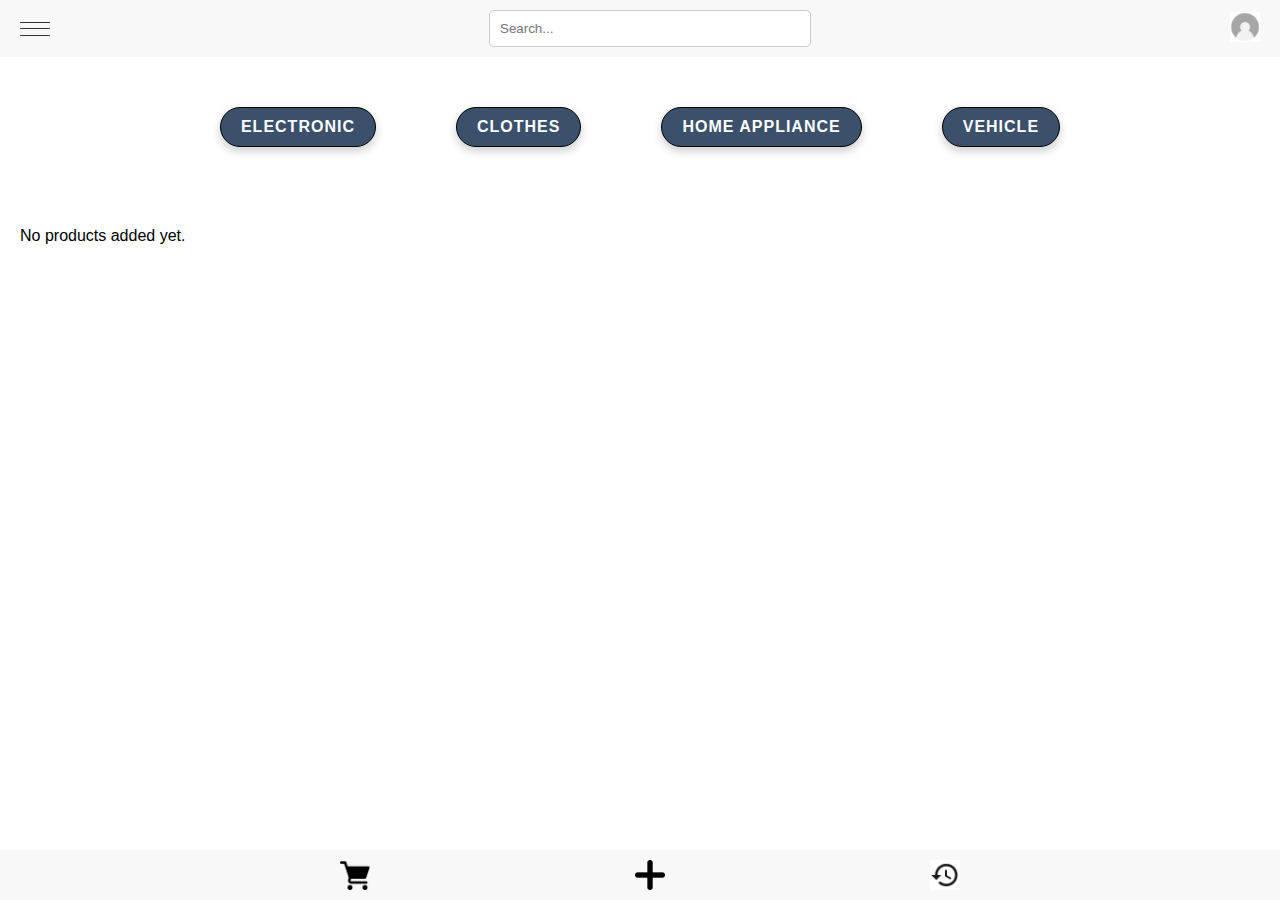
<file: renevprojectupdt/renevproject/index.html>
<!DOCTYPE html>
<html lang="en">

<head>
    <meta charset="UTF-8">
    <meta name="viewport" content="width=device-width, initial-scale=1.0">
    <title>Product Page</title>
    <link rel="stylesheet" href="style.css">
    <style>
        /* Basic styling for header and dropdown */
        .hamburger-menu {
            cursor: pointer;
            width: 30px;
            height: 20px;
            display: flex;
            flex-direction: column;
            justify-content: space-between;
        }

        .hamburger-menu .line {
            width: 30px;
            height: 4px;
            background-color: #333;
            border-radius: 4px;
        }

        #dropdown {
            display: none;
            background-color: #333;
            position: absolute;
            top: 60px;
            right: 10px;
            width: 200px;
            border-radius: 8px;
        }

        #dropdown a {
            color: white;
            text-decoration: none;
            padding: 10px;
            display: block;
        }

        #dropdown a:hover {
            background-color: #444;
        }

        #dropdown.active {
            display: block;
        }

        .category-button {
            display: inline-block;
            padding: 10px 20px;
            background-color: #3A506B;
            color: white;
            text-decoration: none;
            border-radius: 50px;
            font-size: 1rem;
            font-weight: bold;
            letter-spacing: 1px;
            text-transform: uppercase;
            transition: all 0.3s ease;
            box-shadow: 0 4px 10px rgba(0, 0, 0, 0.2);
            position: relative;
            overflow: hidden;
            margin: 40px;
        }

        .category-button::before {
            content: "";
            position: absolute;
            top: 50%;
            left: 50%;
            width: 300%;
            height: 300%;
            background-color: rgba(255, 255, 255, 0.1);
            transition: all 0.75s ease;
            border-radius: 50%;
            transform: translate(-50%, -50%) scale(0);
        }

        .category-button:hover::before {
            transform: translate(-50%, -50%) scale(1);
        }

        .category-button:hover {
            background-color: #5C728B;
            color: #fff;
            box-shadow: 0 6px 12px rgba(0, 0, 0, 0.3);
        }

        .category-button:active {
            transform: scale(0.98);
            box-shadow: 0 2px 5px rgba(0, 0, 0, 0.2);
        }
    </style>
</head>

<body>
    <header>
        <div class="hamburger-menu" id="hamburger">
            <div class="line"></div>
            <div class="line"></div>
            <div class="line"></div>
        </div>
        <div class="search-container">
            <input type="text" placeholder="Search...">
        </div>
        <div class="user-icon">
            <a href="profile.html">
                <img src="user.jpg" alt="User">
            </a>
        </div>
    </header>

    <nav class="dropdown" id="dropdown">
        <a href="index.html">Home</a>
        <a href="index.html">Products</a>
        <a href="about.html">About</a>
        <a href="contact.html">Contact</a>
        <a href="login.html">Log Out</a>
    </nav>

    <div class="category-buttons">
        <a href="electronic.html">
            <div class="category-button">Electronic</div>
        </a>
        <a href="clothes.html">
            <div class="category-button">Clothes</div>
        </a>
        <a href="home.html">
            <div class="category-button">Home Appliance</div>
        </a>
        <a href="vehicles.html">
            <div class="category-button">Vehicle</div>
        </a>
    </div>

    <main>
        <div class="grid" id="product-grid">
            <!-- Dynamic product items will be displayed here -->
        </div>
    </main>

    <footer>
        <div class="icons">
            <a href="cart.html">
                <img src="grocery-store.png" alt="Cart">
            </a>
            <a href="add.html">
                <img src="plus.png" alt="Add New Product">
            </a>
            <a href="history.html">
                <img src="history.jpg.jpeg" alt="Report">
            </a>
        </div>
    </footer>

    <script src="hamburger.js"></script>
    <script src="index.js"></script>
</body>

</html>
</file>
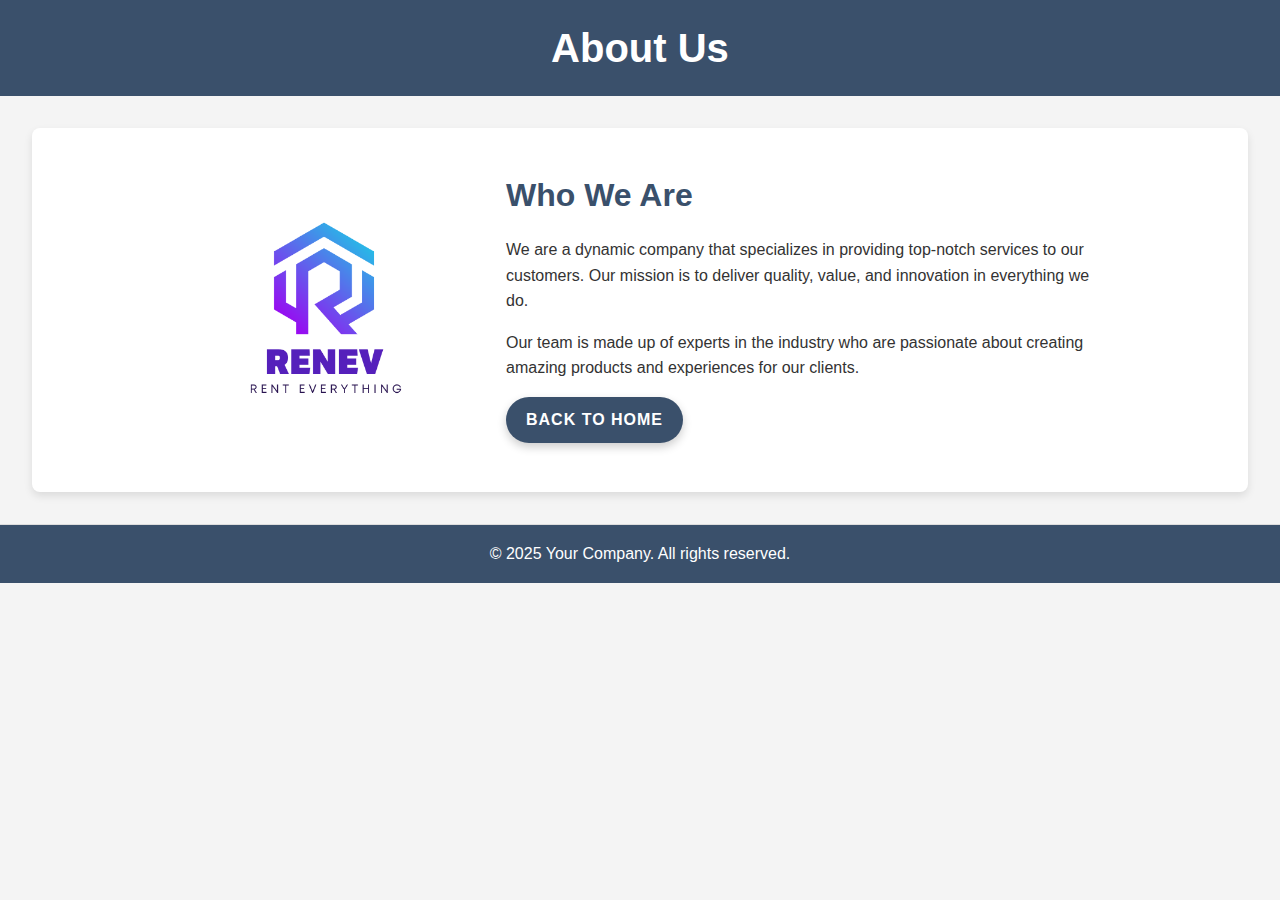
<file: renevprojectupdt/renevproject/about.html>
<!DOCTYPE html>
<html lang="en">
<head>
    <meta charset="UTF-8">
    <meta name="viewport" content="width=device-width, initial-scale=1.0">
    <title>About Us</title>
    <link rel="stylesheet" href="about.css">
</head>
<body>
    <header>
        <h1>About Us</h1>
    </header>
    <main>
        <section class="about-section">
            <img src="renev.png" alt="Company Image" class="about-image">
            <div class="about-content">
                <h2>Who We Are</h2>
                <p>We are a dynamic company that specializes in providing top-notch services to our customers. Our mission is to deliver quality, value, and innovation in everything we do.</p>
                <p>Our team is made up of experts in the industry who are passionate about creating amazing products and experiences for our clients.</p>
                
                
                <!-- Tombol Back to Home -->
                 
                <a href="index.html" class="back-btn">Back to Home</a>
            </div>
        </section>
    </main>
    <footer>
        <p>&copy; 2025 Your Company. All rights reserved.</p>
    </footer>
    <script src="about.js"></script>
</body>
</html>
</file>
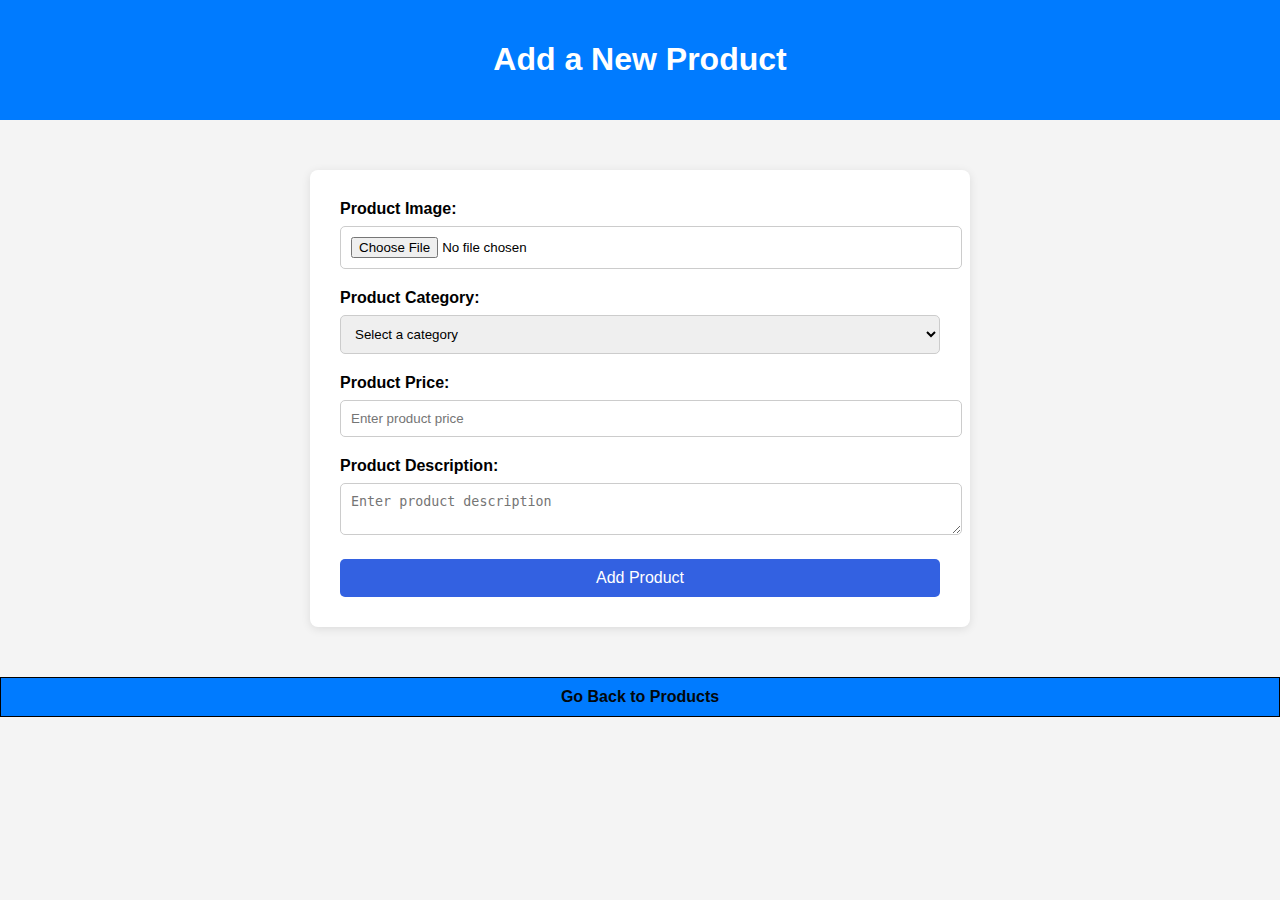
<file: renevprojectupdt/renevproject/add.html>
<!DOCTYPE html>
<html lang="en">
<head>
    <meta charset="UTF-8">
    <meta name="viewport" content="width=device-width, initial-scale=1.0">
    <title>Add New Product</title>
    <link rel="stylesheet" href="add.css">
</head>
<body>
    <header>
        <h1>Add a New Product</h1>
    </header>
    <main>
        <form id="add-product-form" enctype="multipart/form-data">
            <label for="product-image">Product Image:</label>
            <input type="file" id="product-image" name="product-image" accept="image/*" required>

            <label for="product-category">Product Category:</label>
            <select id="product-category" name="product-category" required>
                <option value="" disabled selected>Select a category</option>
                <option value="electronic">Electronic</option>
                <option value="vehicle">Vehicle</option>
                <option value="clothes">Clothes</option>
                <option value="home-appliance">Home Appliance</option>
            </select>

            <label for="product-price">Product Price:</label>
            <input type="number" id="product-price" name="product-price" placeholder="Enter product price" required step="0.01">

            <label for="product-description">Product Description:</label>
            <textarea id="product-description" name="product-description" placeholder="Enter product description" required></textarea>

            <button type="submit">Add Product</button>
        </form>
    </main>
    <footer>
        <a href="index.html">Go Back to Products</a>
    </footer>
    <script src="add.js"></script>
</body>
</html>
</file>
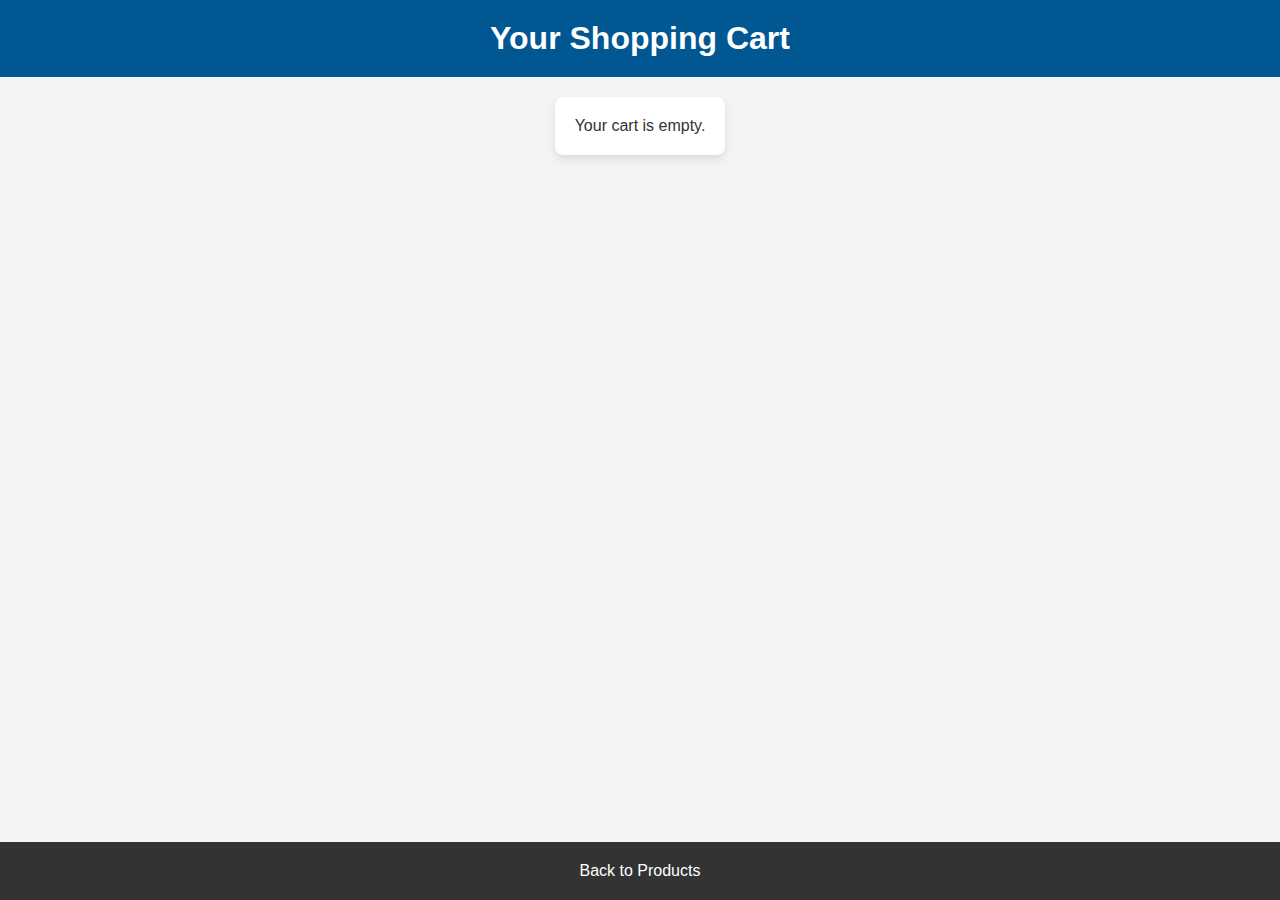
<file: renevprojectupdt/renevproject/cart.html>
<!DOCTYPE html>
<html lang="en">
<head>
    <meta charset="UTF-8">
    <meta name="viewport" content="width=device-width, initial-scale=1.0">
    <title>Shopping Cart</title>
    <link rel="stylesheet" href="cart.css">
    
</head>
<body>
    <header>
        <h1>Your Shopping Cart</h1>
    </header>
    <main>
        <div id="cart-items">
            <!-- Dynamically added cart items will be displayed here -->
        </div>
    </main>
    <footer>
        <a href="index.html">Back to Products</a>
    </footer>
    <script src="cart.js"></script>
</body>
</html>
</file>
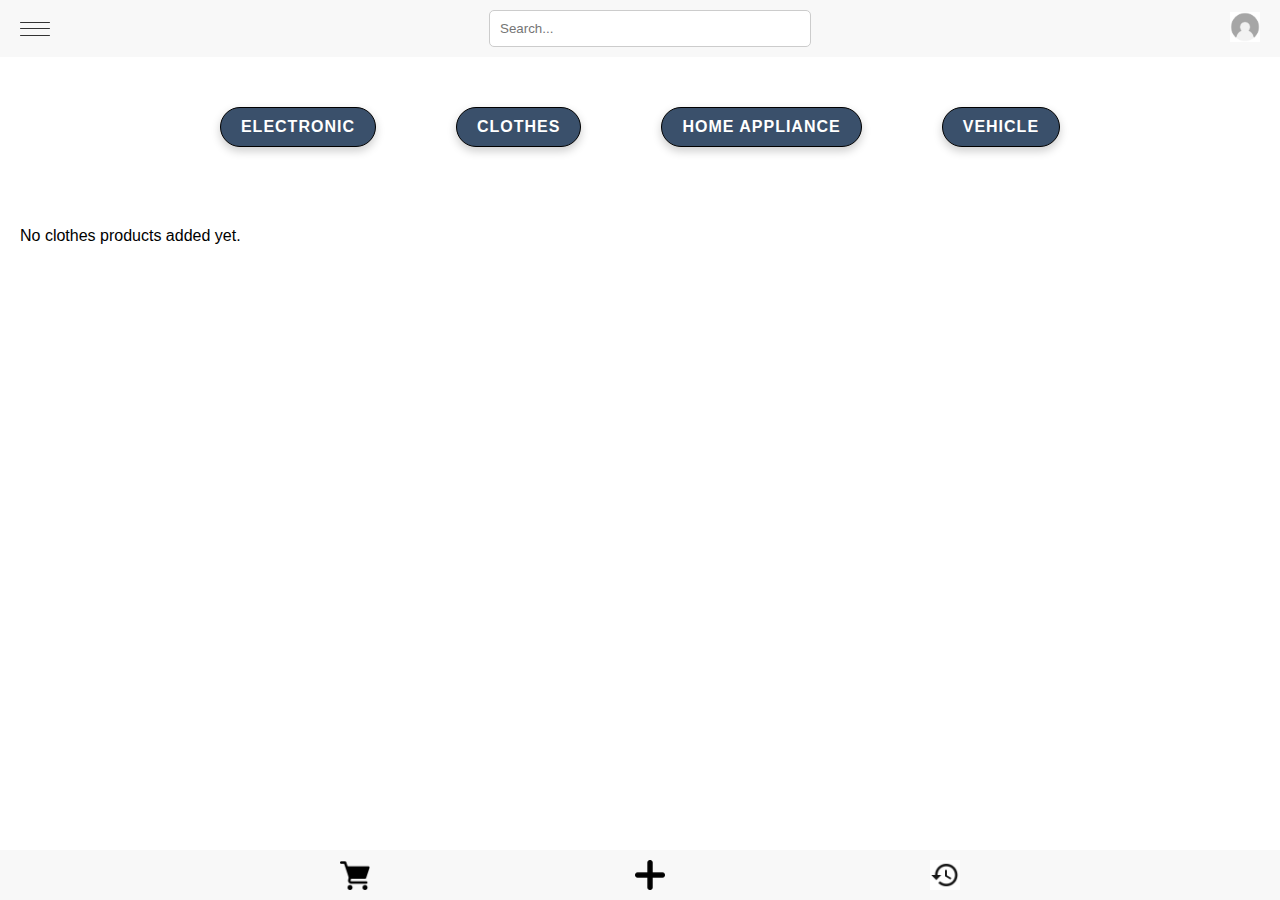
<file: renevprojectupdt/renevproject/clothes.html>
<!DOCTYPE html>
<html lang="en">

<head>
    <meta charset="UTF-8">
    <meta name="viewport" content="width=device-width, initial-scale=1.0">
    <title>Product Page</title>
    <link rel="stylesheet" href="style.css">
    <style>
        /* Basic styling for header and dropdown */
        .hamburger-menu {
            cursor: pointer;
            width: 30px;
            height: 20px;
            display: flex;
            flex-direction: column;
            justify-content: space-between;
        }

        .hamburger-menu .line {
            width: 30px;
            height: 4px;
            background-color: #333;
            border-radius: 4px;
        }

        #dropdown {
            display: none;
            background-color: #333;
            position: absolute;
            top: 60px;
            right: 10px;
            width: 200px;
            border-radius: 8px;
        }

        #dropdown a {
            color: white;
            text-decoration: none;
            padding: 10px;
            display: block;
        }

        #dropdown a:hover {
            background-color: #444;
        }

        #dropdown.active {
            display: block;
        }

        .category-button {
            display: inline-block;
            padding: 10px 20px;
            background-color: #3A506B;
            color: white;
            text-decoration: none;
            border-radius: 50px;
            font-size: 1rem;
            font-weight: bold;
            letter-spacing: 1px;
            text-transform: uppercase;
            transition: all 0.3s ease;
            box-shadow: 0 4px 10px rgba(0, 0, 0, 0.2);
            position: relative;
            overflow: hidden;
            margin: 40px;
        }

        .category-button::before {
            content: "";
            position: absolute;
            top: 50%;
            left: 50%;
            width: 300%;
            height: 300%;
            background-color: rgba(255, 255, 255, 0.1);
            transition: all 0.75s ease;
            border-radius: 50%;
            transform: translate(-50%, -50%) scale(0);
        }

        .category-button:hover::before {
            transform: translate(-50%, -50%) scale(1);
        }

        .category-button:hover {
            background-color: #5C728B;
            color: #fff;
            box-shadow: 0 6px 12px rgba(0, 0, 0, 0.3);
        }

        .category-button:active {
            transform: scale(0.98);
            box-shadow: 0 2px 5px rgba(0, 0, 0, 0.2);
        }
    </style>
</head>

<body>
    <header>
        <div class="hamburger-menu" id="hamburger">
            <div class="line"></div>
            <div class="line"></div>
            <div class="line"></div>
        </div>
        <div class="search-container">
            <input type="text" placeholder="Search...">
        </div>
        <div class="user-icon">
            <a href="profile.html">
                <img src="user.jpg" alt="User">
            </a>
        </div>
    </header>

    <nav class="dropdown" id="dropdown">
        <a href="index.html">Home</a>
        <a href="index.html">Products</a>
        <a href="about.html">About</a>
        <a href="contact.html">Contact</a>
        <a href="login.html">Log Out</a>
    </nav>

    <div class="category-buttons">
        <a href="electronic.html">
            <div class="category-button">Electronic</div>
        </a>
        <a href="clothes.html">
            <div class="category-button">Clothes</div>
        </a>
        <a href="home.html">
            <div class="category-button">Home Appliance</div>
        </a>
        <a href="vehicles.html">
            <div class="category-button">Vehicle</div>
        </a>
    </div>

    <main>
        <div class="grid" id="product-grid">
            <!-- Dynamic product items will be displayed here -->
        </div>
    </main>

    <footer>
        <div class="icons">
            <a href="cart.html">
                <img src="grocery-store.png" alt="Cart">
            </a>
            <a href="add.html">
                <img src="plus.png" alt="Add New Product">
            </a>
            <a href="history.html">
                <img src="history.jpg.jpeg" alt="Report">
            </a>
        </div>
    </footer>

    <script src="hamburger.js"></script>
    <script src="clothes.js"></script>
</body>

</html>
</file>
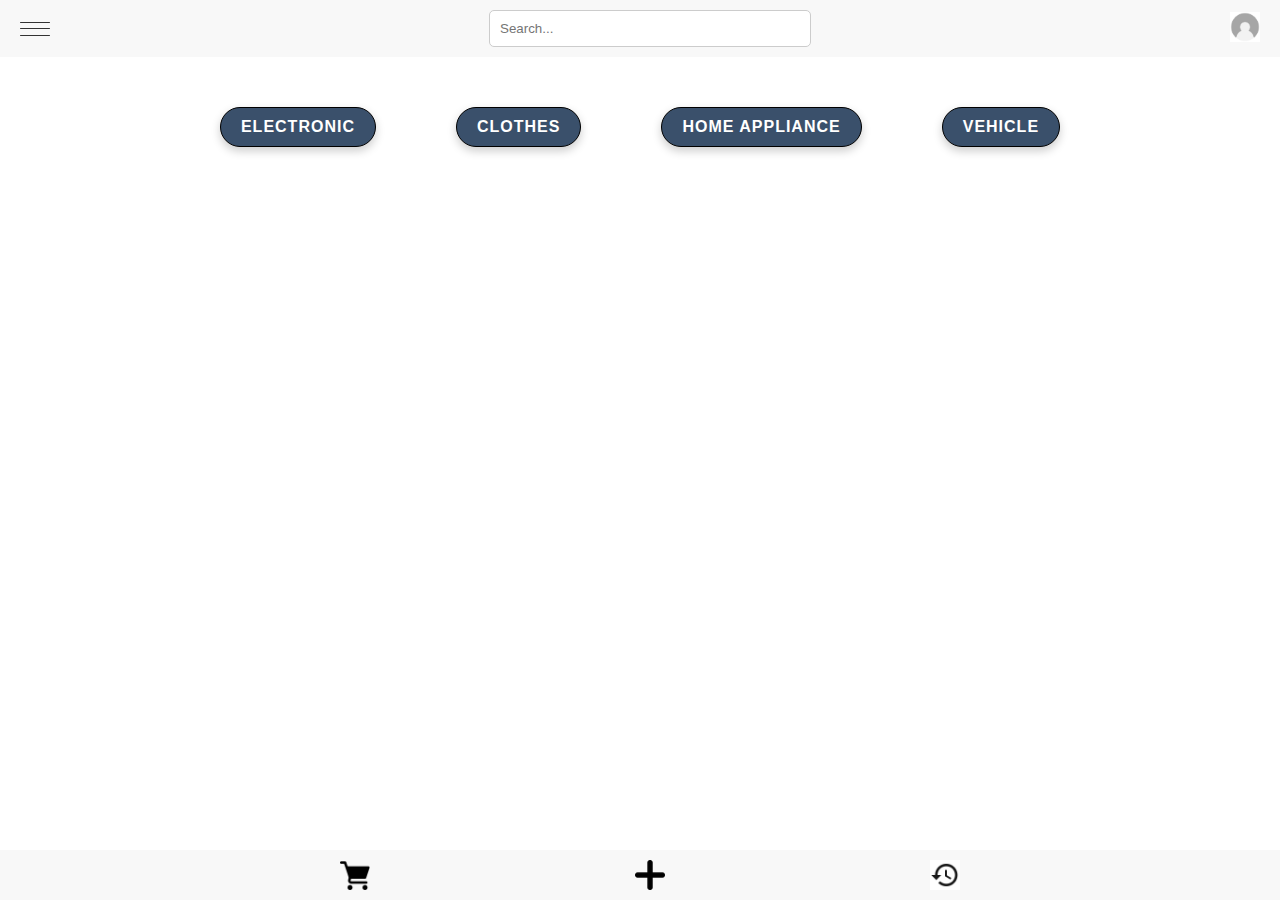
<file: renevprojectupdt/renevproject/electronic.html>
<!DOCTYPE html>
<html lang="en">

<head>
    <meta charset="UTF-8">
    <meta name="viewport" content="width=device-width, initial-scale=1.0">
    <title>Product Page</title>
    <link rel="stylesheet" href="style.css">
    <style>
        /* Basic styling for header and dropdown */
        .hamburger-menu {
            cursor: pointer;
            width: 30px;
            height: 20px;
            display: flex;
            flex-direction: column;
            justify-content: space-between;
        }

        .hamburger-menu .line {
            width: 30px;
            height: 4px;
            background-color: #333;
            border-radius: 4px;
        }

        #dropdown {
            display: none;
            background-color: #333;
            position: absolute;
            top: 60px;
            right: 10px;
            width: 200px;
            border-radius: 8px;
        }

        #dropdown a {
            color: white;
            text-decoration: none;
            padding: 10px;
            display: block;
        }

        #dropdown a:hover {
            background-color: #444;
        }

        #dropdown.active {
            display: block;
        }

        .category-button {
            display: inline-block;
            padding: 10px 20px;
            background-color: #3A506B;
            color: white;
            text-decoration: none;
            border-radius: 50px;
            font-size: 1rem;
            font-weight: bold;
            letter-spacing: 1px;
            text-transform: uppercase;
            transition: all 0.3s ease;
            box-shadow: 0 4px 10px rgba(0, 0, 0, 0.2);
            position: relative;
            overflow: hidden;
            margin: 40px;
        }

        .category-button::before {
            content: "";
            position: absolute;
            top: 50%;
            left: 50%;
            width: 300%;
            height: 300%;
            background-color: rgba(255, 255, 255, 0.1);
            transition: all 0.75s ease;
            border-radius: 50%;
            transform: translate(-50%, -50%) scale(0);
        }

        .category-button:hover::before {
            transform: translate(-50%, -50%) scale(1);
        }

        .category-button:hover {
            background-color: #5C728B;
            color: #fff;
            box-shadow: 0 6px 12px rgba(0, 0, 0, 0.3);
        }

        .category-button:active {
            transform: scale(0.98);
            box-shadow: 0 2px 5px rgba(0, 0, 0, 0.2);
        }
    </style>
</head>

<body>
    <header>
        <div class="hamburger-menu" id="hamburger">
            <div class="line"></div>
            <div class="line"></div>
            <div class="line"></div>
        </div>
        <div class="search-container">
            <input type="text" placeholder="Search...">
        </div>
        <div class="user-icon">
            <a href="profile.html">
                <img src="user.jpg" alt="User">
            </a>
        </div>
    </header>

    <nav class="dropdown" id="dropdown">
        <a href="index.html">Home</a>
        <a href="index.html">Products</a>
        <a href="about.html">About</a>
        <a href="contact.html">Contact</a>
        <a href="login.html">Log Out</a>
    </nav>

    <div class="category-buttons">
        <a href="electronic.html">
            <div class="category-button">Electronic</div>
        </a>
        <a href="clothes.html">
            <div class="category-button">Clothes</div>
        </a>
        <a href="home.html">
            <div class="category-button">Home Appliance</div>
        </a>
        <a href="vehicles.html">
            <div class="category-button">Vehicle</div>
        </a>
    </div>

    <main>
        <div class="grid" id="product-grid">
            <!-- Dynamic product items will be displayed here -->
        </div>
    </main>

    <footer>
        <div class="icons">
            <a href="cart.html">
                <img src="grocery-store.png" alt="Cart">
            </a>
            <a href="add.html">
                <img src="plus.png" alt="Add New Product">
            </a>
            <a href="history.html">
                <img src="history.jpg.jpeg" alt="Report">
            </a>
        </div>
    </footer>

    <script src="hamburger.js"></script>
    <script src="electronic.js"></script>
</body>

</html>
</file>
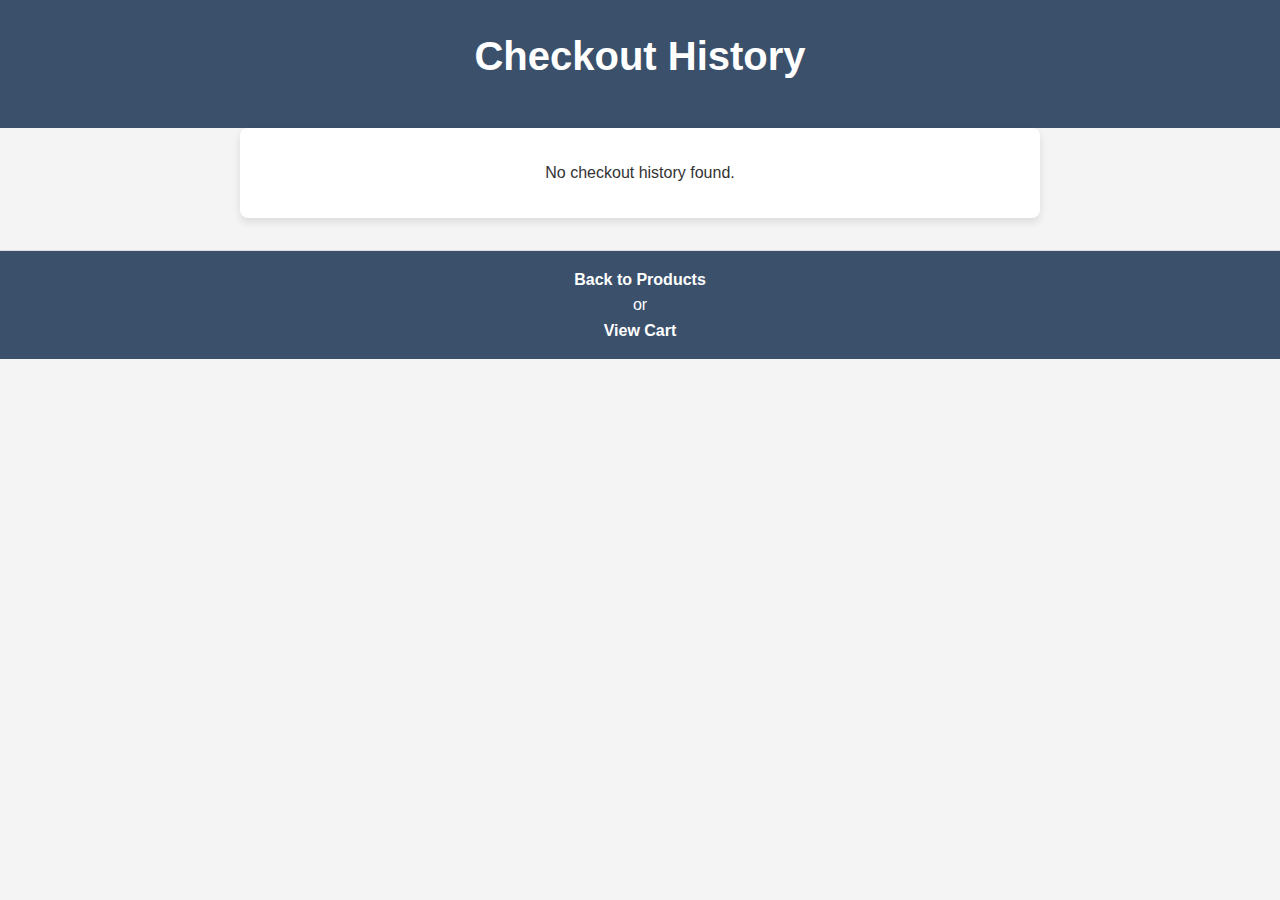
<file: renevprojectupdt/renevproject/history.html>
<!DOCTYPE html>
<html lang="en">
<head>
    <meta charset="UTF-8">
    <meta name="viewport" content="width=device-width, initial-scale=1.0">
    <title>Checkout History</title>
    <link rel="stylesheet" href="hystory.css">
</head>
<body>
    <header>
        <h1>Checkout History</h1>
        
            
        
    </header>
    <center>
    <main id="history-items">
        <!-- History items will be displayed here dynamically -->
    </main></center>
    <footer>
        <a href="index.html">Back to Products</a><br>
        <p>or</p>
            <a href="cart.html">View Cart</a>
        
    </footer>
    <script>
        // Load and display checkout history from localStorage
        window.addEventListener('DOMContentLoaded', function() {
            const historyContainer = document.getElementById('history-items');
            const historyData = JSON.parse(localStorage.getItem('checkoutHistory')) || [];

            if (historyData.length === 0) {
                historyContainer.innerHTML = '<p>No checkout history found.</p>';
            } else {
                historyData.forEach(order => {
                    const orderDiv = document.createElement('div');
                    orderDiv.classList.add('order-history-item');
                    
                    const dateElement = document.createElement('p');
                    dateElement.textContent = `Order Date: ${order.date}`;
                    
                    const itemsElement = document.createElement('ul');
                    order.items.forEach(item => {
                        const itemLi = document.createElement('li');
                        itemLi.textContent = `${item.description} - $${item.price}`;
                        itemsElement.appendChild(itemLi);
                    });

                    orderDiv.appendChild(dateElement);
                    orderDiv.appendChild(itemsElement);
                    historyContainer.appendChild(orderDiv);
                });
            }
        });
    </script>
</body>
</html>
</file>
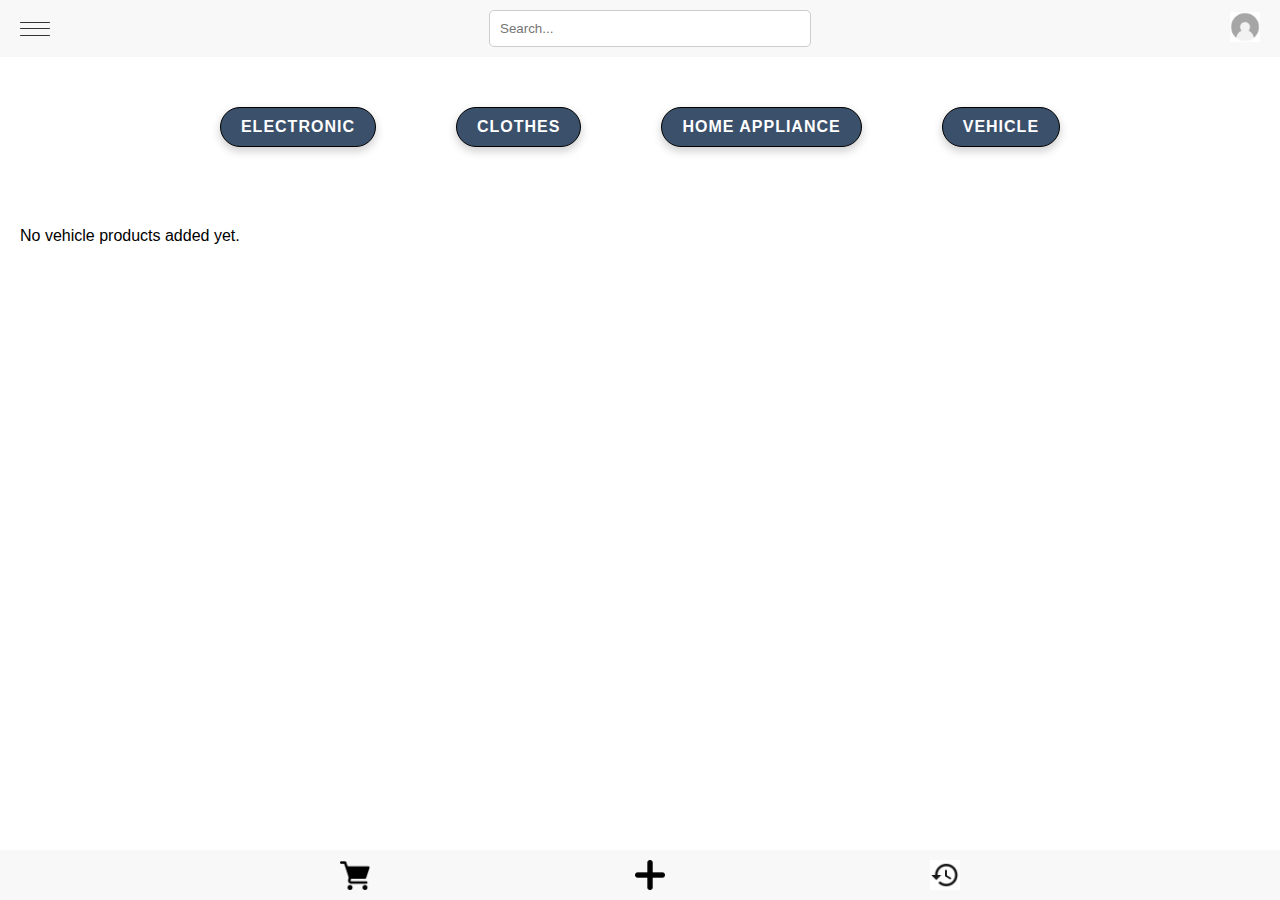
<file: renevprojectupdt/renevproject/home.html>
<!DOCTYPE html>
<html lang="en">

<head>
    <meta charset="UTF-8">
    <meta name="viewport" content="width=device-width, initial-scale=1.0">
    <title>Product Page</title>
    <link rel="stylesheet" href="style.css">
    <style>
        /* Basic styling for header and dropdown */
        .hamburger-menu {
            cursor: pointer;
            width: 30px;
            height: 20px;
            display: flex;
            flex-direction: column;
            justify-content: space-between;
        }

        .hamburger-menu .line {
            width: 30px;
            height: 4px;
            background-color: #333;
            border-radius: 4px;
        }

        #dropdown {
            display: none;
            background-color: #333;
            position: absolute;
            top: 60px;
            right: 10px;
            width: 200px;
            border-radius: 8px;
        }

        #dropdown a {
            color: white;
            text-decoration: none;
            padding: 10px;
            display: block;
        }

        #dropdown a:hover {
            background-color: #444;
        }

        #dropdown.active {
            display: block;
        }

        .category-button {
            display: inline-block;
            padding: 10px 20px;
            background-color: #3A506B;
            color: white;
            text-decoration: none;
            border-radius: 50px;
            font-size: 1rem;
            font-weight: bold;
            letter-spacing: 1px;
            text-transform: uppercase;
            transition: all 0.3s ease;
            box-shadow: 0 4px 10px rgba(0, 0, 0, 0.2);
            position: relative;
            overflow: hidden;
            margin: 40px;
        }

        .category-button::before {
            content: "";
            position: absolute;
            top: 50%;
            left: 50%;
            width: 300%;
            height: 300%;
            background-color: rgba(255, 255, 255, 0.1);
            transition: all 0.75s ease;
            border-radius: 50%;
            transform: translate(-50%, -50%) scale(0);
        }

        .category-button:hover::before {
            transform: translate(-50%, -50%) scale(1);
        }

        .category-button:hover {
            background-color: #5C728B;
            color: #fff;
            box-shadow: 0 6px 12px rgba(0, 0, 0, 0.3);
        }

        .category-button:active {
            transform: scale(0.98);
            box-shadow: 0 2px 5px rgba(0, 0, 0, 0.2);
        }
    </style>
</head>

<body>
    <header>
        <div class="hamburger-menu" id="hamburger">
            <div class="line"></div>
            <div class="line"></div>
            <div class="line"></div>
        </div>
        <div class="search-container">
            <input type="text" placeholder="Search...">
        </div>
        <div class="user-icon">
            <a href="profile.html">
                <img src="user.jpg" alt="User">
            </a>
        </div>
    </header>

    <nav class="dropdown" id="dropdown">
        <a href="index.html">Home</a>
        <a href="index.html">Products</a>
        <a href="about.html">About</a>
        <a href="contact.html">Contact</a>
        <a href="login.html">Log Out</a>
    </nav>

    <div class="category-buttons">
        <a href="electronic.html">
            <div class="category-button">Electronic</div>
        </a>
        <a href="clothes.html">
            <div class="category-button">Clothes</div>
        </a>
        <a href="home.html">
            <div class="category-button">Home Appliance</div>
        </a>
        <a href="vehicles.html">
            <div class="category-button">Vehicle</div>
        </a>
    </div>

    <main>
        <div class="grid" id="product-grid">
            <!-- Dynamic product items will be displayed here -->
        </div>
    </main>

    <footer>
        <div class="icons">
            <a href="cart.html">
                <img src="grocery-store.png" alt="Cart">
            </a>
            <a href="add.html">
                <img src="plus.png" alt="Add New Product">
            </a>
            <a href="history.html">
                <img src="history.jpg.jpeg" alt="Report">
            </a>
        </div>
    </footer>

    <script src="hamburger.js"></script>
    <script src="home.js"></script>
</body>

</html>
</file>
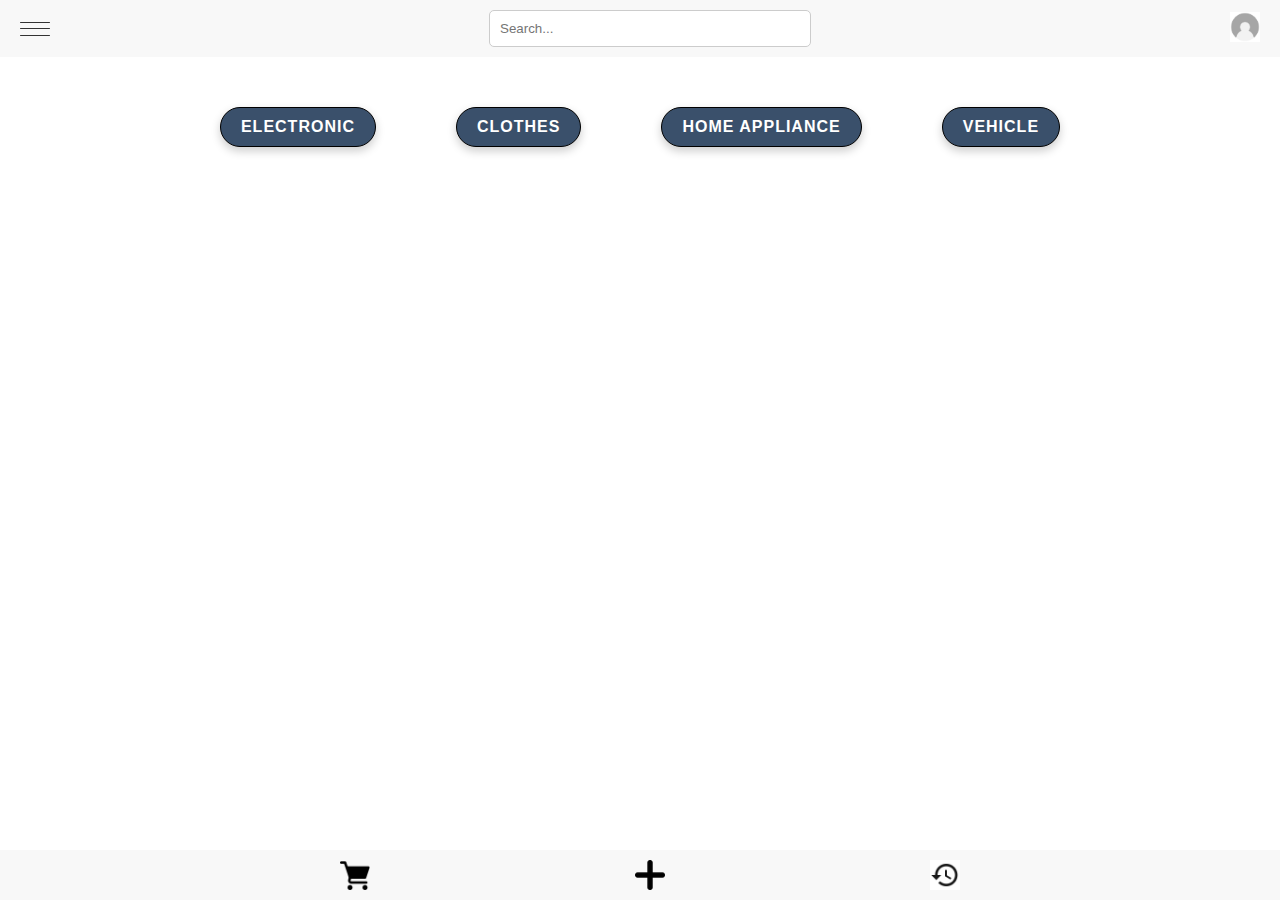
<file: renevprojectupdt/renevproject/vehicles.html>
<!DOCTYPE html>
<html lang="en">

<head>
    <meta charset="UTF-8">
    <meta name="viewport" content="width=device-width, initial-scale=1.0">
    <title>Product Page</title>
    <link rel="stylesheet" href="style.css">
    <style>
        /* Basic styling for header and dropdown */
        .hamburger-menu {
            cursor: pointer;
            width: 30px;
            height: 20px;
            display: flex;
            flex-direction: column;
            justify-content: space-between;
        }

        .hamburger-menu .line {
            width: 30px;
            height: 4px;
            background-color: #333;
            border-radius: 4px;
        }

        #dropdown {
            display: none;
            background-color: #333;
            position: absolute;
            top: 60px;
            right: 10px;
            width: 200px;
            border-radius: 8px;
        }

        #dropdown a {
            color: white;
            text-decoration: none;
            padding: 10px;
            display: block;
        }

        #dropdown a:hover {
            background-color: #444;
        }

        #dropdown.active {
            display: block;
        }

        .category-button {
            display: inline-block;
            padding: 10px 20px;
            background-color: #3A506B;
            color: white;
            text-decoration: none;
            border-radius: 50px;
            font-size: 1rem;
            font-weight: bold;
            letter-spacing: 1px;
            text-transform: uppercase;
            transition: all 0.3s ease;
            box-shadow: 0 4px 10px rgba(0, 0, 0, 0.2);
            position: relative;
            overflow: hidden;
            margin: 40px;
        }

        .category-button::before {
            content: "";
            position: absolute;
            top: 50%;
            left: 50%;
            width: 300%;
            height: 300%;
            background-color: rgba(255, 255, 255, 0.1);
            transition: all 0.75s ease;
            border-radius: 50%;
            transform: translate(-50%, -50%) scale(0);
        }

        .category-button:hover::before {
            transform: translate(-50%, -50%) scale(1);
        }

        .category-button:hover {
            background-color: #5C728B;
            color: #fff;
            box-shadow: 0 6px 12px rgba(0, 0, 0, 0.3);
        }

        .category-button:active {
            transform: scale(0.98);
            box-shadow: 0 2px 5px rgba(0, 0, 0, 0.2);
        }
    </style>
</head>

<body>
    <header>
        <div class="hamburger-menu" id="hamburger">
            <div class="line"></div>
            <div class="line"></div>
            <div class="line"></div>
        </div>
        <div class="search-container">
            <input type="text" placeholder="Search...">
        </div>
        <div class="user-icon">
            <a href="profile.html">
                <img src="user.jpg" alt="User">
            </a>
        </div>
    </header>

    <nav class="dropdown" id="dropdown">
        <a href="index.html">Home</a>
        <a href="index.html">Products</a>
        <a href="about.html">About</a>
        <a href="contact.html">Contact</a>
        <a href="login.html">Log Out</a>
    </nav>

    <div class="category-buttons">
        <a href="electronic.html">
            <div class="category-button">Electronic</div>
        </a>
        <a href="clothes.html">
            <div class="category-button">Clothes</div>
        </a>
        <a href="home.html">
            <div class="category-button">Home Appliance</div>
        </a>
        <a href="vehicles.html">
            <div class="category-button">Vehicle</div>
        </a>
    </div>

    <main>
        <div class="grid" id="product-grid">
            <!-- Dynamic product items will be displayed here -->
        </div>
    </main>

    <footer>
        <div class="icons">
            <a href="cart.html">
                <img src="grocery-store.png" alt="Cart">
            </a>
            <a href="add.html">
                <img src="plus.png" alt="Add New Product">
            </a>
            <a href="history.html">
                <img src="history.jpg.jpeg" alt="Report">
            </a>
        </div>
    </footer>

    <script src="hamburger.js"></script>
    <script src="vehicles.js"></script>
</body>

</html>
</file>
<file: renevprojectupdt/renevproject/style.css>
body {
    margin: 0;
    font-family: Arial, sans-serif;
    display: flex;
    flex-direction: column;
    min-height: 100vh; /* Ensures footer stays at the bottom of the page */
}

header {
    display: flex;
    align-items: center;
    justify-content: space-between;
    padding: 10px 20px;
    background-color: #f8f8f8;
    animation: slideDown 1s ease-in-out forwards; /* Menambahkan animasi slideDown */
}

.hamburger-menu {
    cursor: pointer;
    display: flex;
    flex-direction: column;
    margin-right: 20px;
}

.line {
    width: 25px;
    height: 3px;
    background-color: #333;
    margin: 3px 0;
}

.search-container {
    flex-grow: 1;
    display: flex;
    justify-content: center;
}

input[type="text"] {
    width: 300px;
    padding: 10px;
    border: 1px solid #ccc;
    border-radius: 5px;
}

.category-buttons {
    display: flex;
    justify-content: center;
    margin-top: 10px; /* Jarak antara search dan kategori */
}

.category-button {
    border: 1px solid #000; /* Warna border */
    padding: 10px 20px; /* Jarak dalam border */
    margin: 0 5px; /* Jarak antar tombol */
    cursor: pointer; /* Menunjukkan bahwa ini adalah tombol */
    transition: background-color 0.3s; /* Efek transisi */
}

.category-button:hover {
    background-color: #f0f0f0; /* Warna latar belakang saat hover */
}

.dropdown {
    display: none;
    flex-direction: column;
    background-color: #f8f8f8;
    position: absolute;
    top: 60px;
    left: 0;
    width: 100%;
    padding: 10px 0;
    box-shadow: 0 2px 5px rgba(0, 0, 0, 0.1);
}

.dropdown a {
    padding: 10px 20px;
    text-decoration: none;
    color: #333;
    display: block;
}

.dropdown a:hover {
    background-color: #eaeaea;
}

.user-icon img {
    width: 30px;
    height: auto;
    
}

.grid {
    display: grid;
    grid-template-columns: repeat(4, 1fr);
    gap: 25px;
    padding: 35px;
    flex-grow: 1; /* Ensures the grid takes up available space */
}

.grid-item {
    background-color: #eaeaea;
    text-align: center;
    padding: 10px;
    border-radius: 8px;
}

.grid-item img {
    max-width: 100%;
    height: auto;
    border-radius: 5px;
}

.add-to-cart-btn {
    margin-top: 10px;
    background-color: #4a50ee;
    color: white;
    padding: 10px 20px;
    border: none;
    border-radius: 5px;
    cursor: pointer;
    text-decoration: none;
}

.add-to-cart-btn a {
    color: white;
    text-decoration: none;
}

.add-to-cart-btn:hover {
    background-color: #302de9;
}

/* Footer styles */
footer {
    display: flex;
    justify-content: center;
    align-items: center;
    padding: 10px;
    background-color: #f8f8f8;
    margin-top: auto; /* Ensures footer stays at the bottom */
    width: 100%;
    animation: slideUp 1s ease-in-out forwards; /* Menambahkan animasi slideUp */
}

.icons {
    display: flex;
    justify-content: space-between;
    width: 50%; /* Adjust width as needed */
}

.icons a {
    display: flex;
    justify-content: center;
    align-items: center;
    margin: 0 10px;
}

.icons img {
    width: 30px;
    height: 30px;
}
/* Grid for product display */
.grid {
    display: grid;
    grid-template-columns: repeat(auto-fill, minmax(250px, 1fr));
    gap: 20px;
    padding: 20px;
}

.grid-item {
    border: 1px solid #ccc;
    padding: 15px;
    border-radius: 8px;
    text-align: center;
    box-shadow: 0 4px 10px rgba(0, 0, 0, 0.1);
}

.grid-item img {
    width: 100%;
    height: auto;
    border-radius: 8px;
}

.grid-item p {
    font-size: 1.1rem;
    color: #333;
}

.grid-item .add-to-cart-btn,
.grid-item .delete-btn {
    background-color: #3A506B;
    color: white;
    border: none;
    padding: 8px 16px;
    font-size: 1rem;
    margin-top: 10px;
    border-radius: 5px;
    cursor: pointer;
    transition: background-color 0.3s;
}

.grid-item .add-to-cart-btn:hover,
.grid-item .delete-btn:hover {
    background-color: #5C728B;
}

/* Animasi datang dari atas */
@keyframes slideDown {
    0% {
        transform: translateY(-100%);
        opacity: 0;
    }
    100% {
        transform: translateY(0);
        opacity: 1;
    }
}

/* Animasi datang dari bawah */
@keyframes slideUp {
    0% {
        transform: translateY(100%);
        opacity : 0;
    }
    100% {
        transform: translateY(0);
        opacity: 1;
    }
}

/* Animasi untuk grid-item */
/* Animasi untuk grid-item */
</file>
<file: renevprojectupdt/renevproject/about.css>
* {
    margin: 0;
    padding: 0;
    box-sizing: border-box;
}

body {
    font-family: Arial, sans-serif;
    background-color: #f4f4f4;
    color: #333;
    line-height: 1.6;
}

header {
    background-color: #3A506B;
    color: white;
    padding: 1rem 0;
    text-align: center;
}

/* Terapkan animasi pada h1 (datang dari kiri) */
h1 {
    font-size: 2.5rem;
    animation: slideInFromLeft 1s ease-in-out forwards;
}


.about-section {
    display: flex;
    align-items: center;
    justify-content: center;
    padding: 2rem;
    background-color: white;
    margin: 2rem;
    border-radius: 8px;
    box-shadow: 0 4px 8px rgba(0, 0, 0, 0.1);
    
}

.about-image {
    width: 300px;
    height: 300px;
    object-fit: cover;
    border-radius: 50%;
    margin-right: 2rem;
    transition: transform 0.3s ease;
}


.about-image:hover {
    transform: rotate(15deg) scale(1.1);
}

.about-content {
    max-width: 600px;
}

.about-content h2 {
    font-size: 2rem;
    color: #3A506B;
    margin-bottom: 1rem;
}

.about-content p {
    margin-bottom: 1rem;
}

button {
    padding: 0.75rem 1.5rem;
    background-color: #3A506B;
    color: white;
    border: none;
    border-radius: 5px;
    cursor: pointer;
    font-size: 1rem;
}

button:hover {
    background-color: #5C728B;
    transition: background-color 0.3s ease;
}

footer {
    text-align: center;
    padding: 1rem;
    background-color: #3A506B;
    color: white;
    margin-top: 2rem;
    border-top: 1px solid #ddd;
}
/* Animasi datang dari kiri */
@keyframes slideInFromLeft {
    0% {
        transform: translateX(-100%);
        opacity: 0;
    }
    100% {
        transform: translateX(0);
        opacity: 1;
    }
}

/* Animasi datang dari kanan */
@keyframes slideInFromRight {
    0% {
        transform: translateX(100%);
        opacity: 0;
    }
    100% {
        transform: translateX(0);
        opacity: 1;
    }
}

/* Terapkan animasi pada about-image (datang dari kiri) */
.about-image {
    width: 300px;
    height: 300px;
    object-fit: cover;
    border-radius: 50%;
    margin-right: 2rem;
    animation: slideInFromLeft 1s ease-in-out forwards;
    transition: transform 0.3s ease; /* Menambahkan animasi slideInFromLeft */
}

/* Terapkan animasi pada about-content (datang dari kanan) */
.about-content {
    max-width: 600px;
    animation: slideInFromRight 1s ease-in-out forwards; /* Menambahkan animasi slideInFromRight */
}
.back-btn {
    display: inline-block;
    padding: 10px 20px;
    background-color: #3A506B; /* Warna dasar tombol */
    color: white;
    text-decoration: none;
    border-radius: 50px; /* Membuat ujung tombol membulat */
    font-size: 1rem;
    font-weight: bold;
    letter-spacing: 1px; /* Memberikan sedikit spasi pada huruf */
    text-transform: uppercase; /* Mengubah teks menjadi huruf besar */
    transition: all 0.3s ease; /* Menambahkan efek transisi */
    box-shadow: 0 4px 10px rgba(0, 0, 0, 0.2); /* Bayangan tombol */
    position: relative;
    overflow: hidden;
}

.back-btn::before {
    content: "";
    position: absolute;
    top: 50%;
    left: 50%;
    width: 300%;
    height: 300%;
    background-color: rgba(255, 255, 255, 0.1); /* Warna efek hover */
    transition: all 0.75s ease;
    border-radius: 50%;
    transform: translate(-50%, -50%) scale(0);
}

.back-btn:hover::before {
    transform: translate(-50%, -50%) scale(1); /* Efek lingkaran saat hover */
}

.back-btn:hover {
    background-color: #5C728B; /* Warna saat di-hover */
    color: #fff;
    box-shadow: 0 6px 12px rgba(0, 0, 0, 0.3); /* Mengubah bayangan saat di-hover */
}

.back-btn:active {
    transform: scale(0.98); /* Efek klik */
    box-shadow: 0 2px 5px rgba(0, 0, 0, 0.2); /* Bayangan saat tombol ditekan */
}
</file>
<file: renevprojectupdt/renevproject/add.css>
body {
    font-family: Arial, sans-serif;
    margin: 0;
    background-color: #f4f4f4;
}

header {
    background-color: #007bff;
    color: white;
    padding: 20px;
    text-align: center;
}

main {
    padding: 50px;
    display: flex;
    justify-content: center;
}

#add-product-form {
    background-color: white;
    padding: 30px;
    border-radius: 8px;
    box-shadow: 0 2px 10px rgba(0, 0, 0, 0.1);
    width: 100%;
    max-width: 600px;
}

#add-product-form label {
    display: block;
    font-weight: bold;
    margin-bottom: 8px;
}

#add-product-form input[type="file"],
#add-product-form select,
#add-product-form textarea {
    width: 100%;
    padding: 10px;
    border: 1px solid #ccc;
    border-radius: 5px;
    margin-bottom: 20px;
}

#add-product-form button {
    background-color: #3361e1;
    color: white;
    border: none;
    padding: 10px 15px;
    border-radius: 5px;
    cursor: pointer;
    width: 100%;
    font-size: 16px;
}

#add-product-form button:hover {
    background-color: #2a0cac;
}

footer {
    border: 1px black solid;
    text-align: center;
    padding: 10px;
    background-color: #007bff;
    color: white;
}

footer a {
    text-decoration: none;
    color: rgb(2, 8, 12);
    font-weight: bold;
}

footer a:hover {
    text-decoration: underline;
}

/* Back to Products button */
.back-btn {
    display: inline-block;
    margin-top: 1rem;
    padding: 0.75rem 1.5rem;
    background-color: #3A506B;
    color: white;
    text-decoration: none;
    border-radius: 5px;
    font-size: 1rem;
    cursor: pointer;
    box-shadow: 0 4px 8px rgba(0, 0, 0, 0.1); /* Soft shadow */
    transition: background-color 0.3s ease, transform 0.2s ease; /* Animation for hover effect */
}

.back-btn:hover {
    background-color: #5C728B;
    transform: translateY(-3px); /* Lift effect on hover */
    box-shadow: 0 6px 12px rgba(0, 0, 0, 0.15); /* Stronger shadow on hover */
}
#add-product-form input[type="file"],
#add-product-form select,
#add-product-form textarea,
#add-product-form input[type="number"] { /* Add this line */
    width: 100%;
    padding: 10px;
    border: 1px solid #ccc;
    border-radius: 5px;
    margin-bottom: 20px;
}
</file>
<file: renevprojectupdt/renevproject/cart.css>
/* cart.css */

* {
    margin: 0;
    padding: 0;
    box-sizing: border-box;
}

body {
    font-family: 'Arial', sans-serif;
    background-color: #f4f4f4;
    color: #333;
    display: flex;
    flex-direction: column;
    min-height: 100vh;
    overflow-x: hidden;
}

header {
    background-color: #015791;
    padding: 20px;
    text-align: center;
    color: white;
    animation: slideInDown 1s ease;
}

header h1 {
    font-size: 2rem;
    margin: 0;
}

main {
    flex-grow: 1;
    padding: 20px;
    max-width: 1200px;
    margin: 0 auto;
    animation: fadeInUp 1s ease;
}

#cart-items {
    background-color: #fff;
    padding: 20px;
    border-radius: 8px;
    box-shadow: 0 4px 8px rgba(0, 0, 0, 0.1);
}

.cart-item {
    display: flex;
    justify-content: space-between;
    align-items: center;
    padding: 10px 0;
    border-bottom: 1px solid #ddd;
    opacity: 0;
    transform: translateY(50px);
    animation: fadeInUp 0.8s ease forwards;
}

.cart-item:nth-child(even) {
    animation-delay: 0.1s;
}

.cart-item:nth-child(odd) {
    animation-delay: 0.2s;
}

.cart-item img {
    width: 80px;
    height: 80px;
    object-fit: cover;
    border-radius: 8px;
    transition: transform 0.3s ease;
}

.cart-item img:hover {
    transform: scale(1.1);
}

.cart-item-details {
    flex-grow: 1;
    margin-left: 20px;
}

.cart-item-details h2 {
    font-size: 1.2rem;
    margin-bottom: 5px;
}

.cart-item-details p {
    font-size: 0.9rem;
    color: #777;
}

.cart-item-price {
    font-size: 1.1rem;
    font-weight: bold;
    margin-right: 20px;
}

.cart-item-quantity {
    display: flex;
    align-items: center;
}

.cart-item-quantity input {
    width: 50px;
    text-align: center;
    padding: 5px;
    margin: 0 10px;
    border: 1px solid #ccc;
    border-radius: 4px;
    transition: box-shadow 0.3s ease;
}

.cart-item-quantity input:focus {
    box-shadow: 0 0 8px rgba(0, 150, 136, 0.5);
}

.cart-item-remove {
    color: #ff4444;
    cursor: pointer;
    transition: color 0.3s ease;
}

.cart-item-remove:hover {
    color: #ff2222;
}

footer {
    background-color: #333;
    color: #fff;
    text-align: center;
    padding: 20px;
    animation: slideInUp 1s ease;
}

footer a {
    color: #fff;
    text-decoration: none;
    font-size: 1rem;
    transition: color 0.3s ease;
}

footer a:hover {
    color: #1041be;
    text-decoration: underline;
}

/* Animations */
@keyframes fadeInUp {
    0% {
        opacity: 0;
        transform: translateY(50px);
    }
    100% {
        opacity: 1;
        transform: translateY(0);
    }
}

@keyframes slideInDown {
    0% {
        transform: translateY(-100%);
    }
    100% {
        transform: translateY(0);
    }
}

@keyframes slideInUp {
    0% {
        transform: translateY(100%);
    }
    100% {
        transform: translateY(0);
    }
}

/* Responsive Design */
@media (max-width: 768px) {
    .cart-item {
        flex-direction: column;
        align-items: flex-start;
    }

    .cart-item img {
        width: 100%;
        height: auto;
        margin-bottom: 10px;
    }

    .cart-item-details {
        margin-left: 0;
    }

    .cart-item-price {
        margin-right: 0;
        margin-bottom: 10px;
    }
}
</file>
<file: renevprojectupdt/renevproject/hystory.css>
/* Reset */
* {
    margin: 0;
    padding: 0;
    box-sizing: border-box;
}

body {
    font-family: Arial, sans-serif;
    background-color: #f4f4f4;
    color: #333;
    line-height: 1.6;
    display: flex;
    flex-direction: column;
    min-height: 100vh;
}

/* Header */
header {
    background-color: #3A506B;
    color: white;
    padding: 1.5rem 0;
    text-align: center;
}

h1 {
    font-size: 2.5rem;
    margin-bottom: 1rem;
}

/* Main Content */
main {
    flex: 1;
    padding: 2rem;
    display: flex;
    flex-direction: column;
    align-items: center;
}

#history-items {
    width: 100%;
    max-width: 800px;
    background-color: white;
    padding: 2rem;
    border-radius: 8px;
    box-shadow: 0 4px 8px rgba(0, 0, 0, 0.1);
}

.order-history-item {
    margin-bottom: 2rem;
    padding: 1rem;
    border: 1px solid #ddd;
    border-radius: 8px;
    background-color: #f9f9f9;
}

.order-history-item p {
    margin-bottom: 1rem;
    font-weight: bold;
    color: #3A506B;
}

.order-history-item ul {
    list-style-type: none;
    padding-left: 0;
}

.order-history-item li {
    padding: 0.5rem 0;
    border-bottom: 1px solid #ddd;
    font-size: 1.1rem;
}

.order-history-item li:last-child {
    border-bottom: none;
}

/* Footer */
footer {
    text-align: center;
    padding: 1rem;
    background-color: #3A506B;
    color: white;
    margin-top: 2rem;
    border-top: 1px solid #ddd;
}

footer a {
    color: white;
    text-decoration: none;
    font-weight: bold;
    margin: 0 10px;
}

footer a:hover {
    color: #ddd;
    transition: color 0.3s ease;
}
</file>
